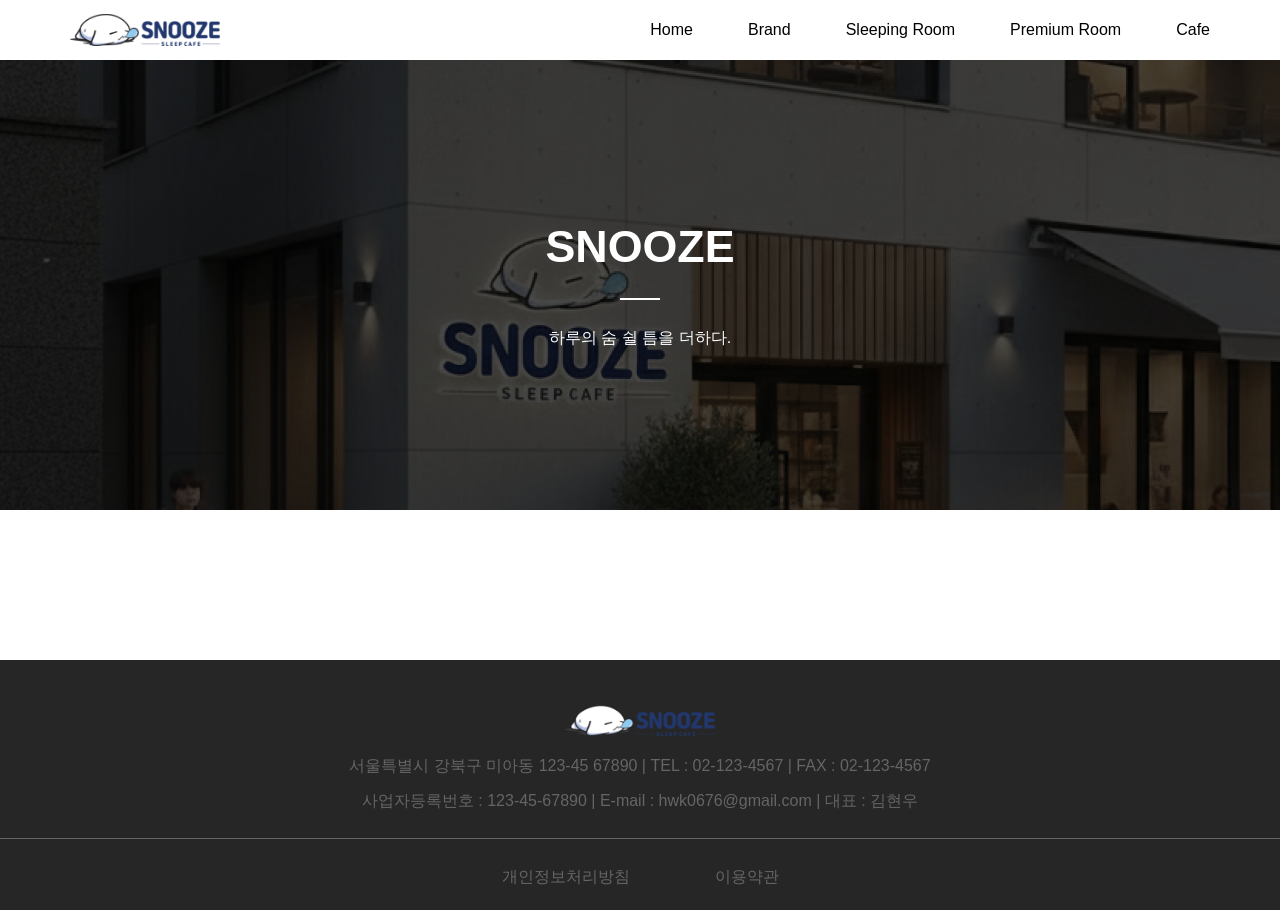
<file: sub.html>
<!doctype html>
<html lang="ko">
  <head>
    <meta charset="UTF-8" />
    <meta name="viewport" content="width=device-width, initial-scale=1.0" />
    <title>스누즈 Brand</title>
    <link rel="stylesheet" href="reset.css" />
    <link rel="stylesheet" href="sub.css" />
    <link href="https://unpkg.com/aos@2.3.1/dist/aos.css" rel="stylesheet" />
  </head>
  <body>
    <header>
      <img src="img/rogo_01.svg" alt="스누즈 로고" />
      <div class="header_button">
        <a href="">Home</a>
        <a href="">Brand</a>
        <a href="">Sleeping Room</a>
        <a href="">Premium Room</a>
        <a href="">Cafe</a>
      </div>
    </header>

    <main>
      <div class="main_box">
        <h1>SNOOZE</h1>
        <img src="img/Line_01.svg" alt="" />
        <p>하루의 숨 쉴 틈을 더하다.</p>
      </div>
    </main>

    <footer>
      <div class="footer">
        <div class="footer_box01">
          <!-- <img src="img/brand_bg01.png" alt="" /> -->
          <img src="img/rogo_01.svg" alt="" />
          <p>
            서울특별시 강북구 미아동 123-45 67890 | TEL : 02-123-4567 | FAX :
            02-123-4567<br />
            사업자등록번호 : 123-45-67890 | E-mail : hwk0676@gmail.com | 대표 :
            김현우
          </p>
        </div>
        <div class="footer_box02">
          <p>개인정보처리방침</p>
          <p>이용약관</p>
        </div>
      </div>
    </footer>
  </body>
</html>
</file>
<file: sub.css>
body {
  font-family: "pretendard", sans-serif;
}

header {
  position: fixed;
  top: 0;
  left: 0;
  z-index: 1000;
  background-color: white;
  width: 100%;
  height: 60px;
  display: flex;
  justify-content: space-between;
  align-items: center;
}

header > img {
  width: 150px;
  margin-left: 70px;
}

.header_button {
  display: flex;
  gap: 55px;
  margin-right: 70px;
}

main {
  margin-top: 60px;
}

.main_box {
  width: 100%;
  height: 50vh;
  background-image: url(img/brand_bg01.png);
  display: flex;
  flex-direction: column;
  justify-content: center;
  align-items: center;
  gap: 30px;
  position: relative;
  z-index: -2;
}

.main_box::after {
  width: 100%;
  height: 50vh;
  background-color: rgba(0, 0, 0, 0.7);
  content: "";
  position: absolute;
  top: 0;
  left: 0;
  z-index: -1;
}

.main_box h1 {
  color: white;
  font-size: 2.8rem;
  font-weight: 600;
}

.main_box p {
  color: white;
  font-size: 1rem;
  font-weight: 400;
}

.footer {
  margin-top: 150px;
  display: flex;
  flex-direction: column;
  justify-content: center;
  width: 100%;
  height: 250px;
  background-color: #262626;
  color: #656565;
}

.footer_box01 {
  text-align: center;
  border-bottom: #656565 solid 1px;
  line-height: 35px;
  padding: 20px;
}

.footer_box01 > img {
  width: 150px;
}

.footer_box02 {
  display: flex;
  justify-content: center;
  margin-top: 30px;
  gap: 85px;
}
</file>
